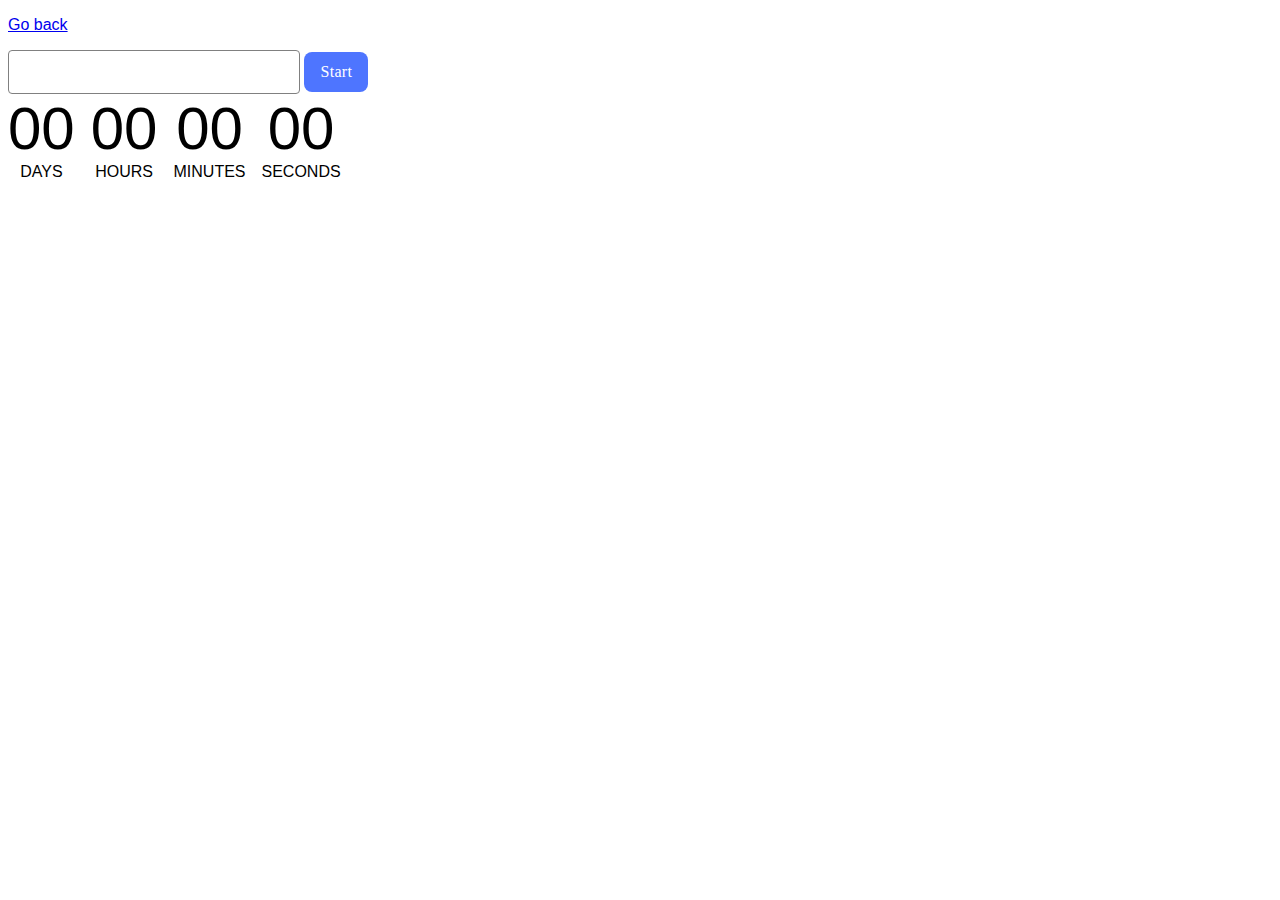
<file: src/1-timer.html>
<!DOCTYPE html>
<html lang="en">
  <head>
    <meta charset="UTF-8" />
    <meta name="viewport" content="width=device-width, initial-scale=1.0" />
    <link rel="stylesheet" href="css/1-timer.css" />
    <title>Timer</title>
  </head>
  <body>
    <p><a href="index.html">Go back</a></p>

    <input type="text" id="datetime-picker" />
    <button type="button" data-start>Start</button>

    <div class="timer">
      <div class="field">
        <span class="value" data-days>00</span>
        <span class="label">DAYS</span>
      </div>
      <div class="field">
        <span class="value" data-hours>00</span>
        <span class="label">HOURS</span>
      </div>
      <div class="field">
        <span class="value" data-minutes>00</span>
        <span class="label">MINUTES</span>
      </div>
      <div class="field">
        <span class="value" data-seconds>00</span>
        <span class="label">SECONDS</span>
      </div>
    </div>

    <script src="./js/1-timer.js" type="module"></script>
  </body>
</html>
</file>
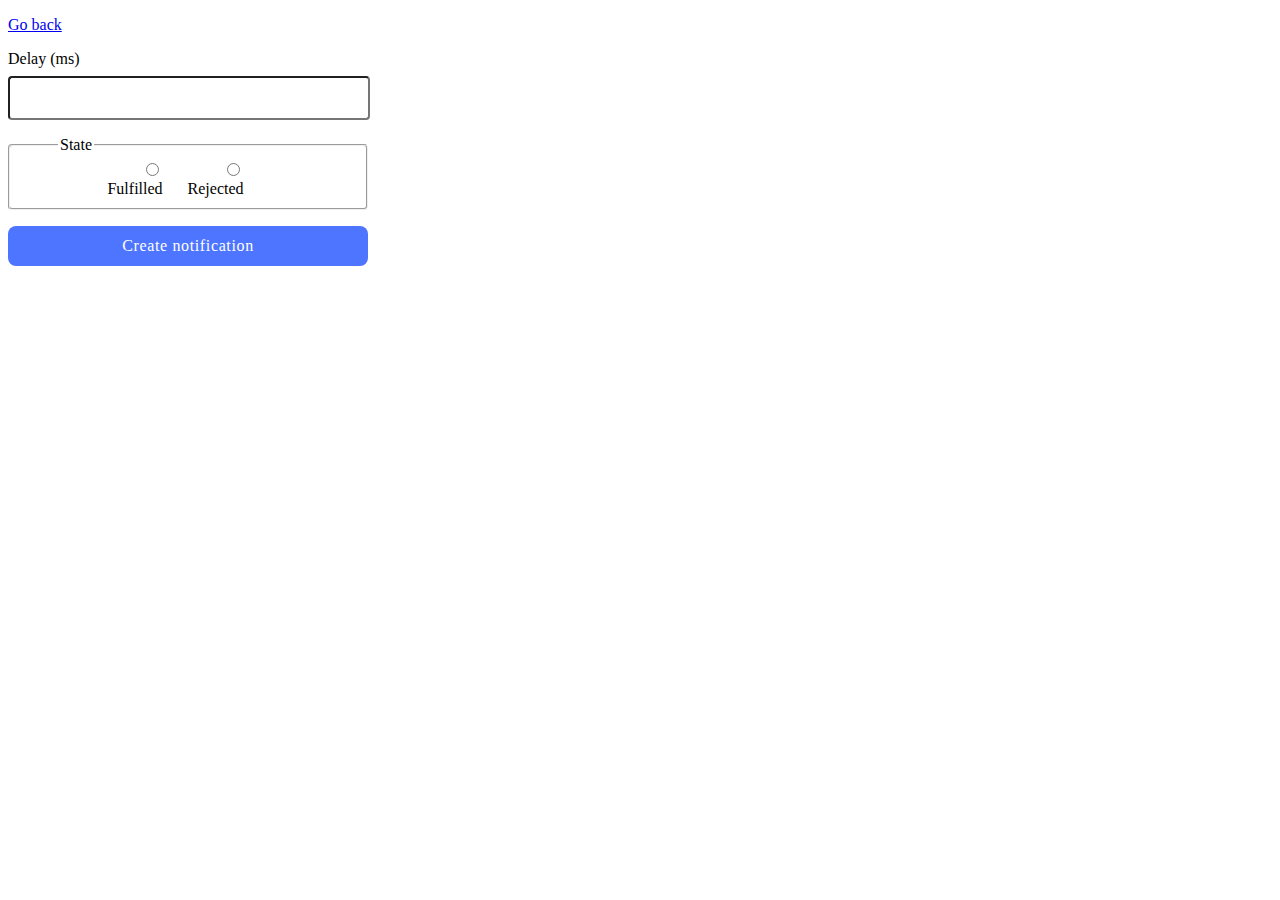
<file: src/2-snackbar.html>
<!DOCTYPE html>
<html lang="en">
  <head>
    <meta charset="UTF-8" />
    <meta name="viewport" content="width=device-width, initial-scale=1.0" />
    <link rel="stylesheet" href="./css/2-snackbar.css" />
    <title>Snackbar</title>
  </head>
  <body>
    <p><a href="index.html">Go back</a></p>

    <form class="form">
      <label>
        Delay (ms)
        <input type="number" name="delay" required />
      </label>

      <fieldset>
        <legend>State</legend>
        <label>
          <input type="radio" name="state" value="fulfilled" required />
          Fulfilled
        </label>
        <label>
          <input type="radio" name="state" value="rejected" required />
          Rejected
        </label>
      </fieldset>

      <button type="submit">Create notification</button>
    </form>

    <script src="./js/2-snackbar.js" type="module"></script>
  </body>
</html>
</file>
<file: src/css/1-timer.css>
body {
  font-family: Arial, Helvetica, sans-serif;
}

.field {
  display: flex;
  flex-direction: column;
  text-align: center;
}

.timer {
  display: flex;
  gap: 16px;
}

.value {
  font-size: 60px;
}

input {
  border-radius: 4px;
  background-color: #fff;
  width: 272px;
  height: 40px;
  border: 1px solid #808080;
  color: #2e2f42;
  font-size: 16px;
  line-height: 1.5;
  letter-spacing: 0.02em;
  padding-left: 16px;
}

input:hover {
  border: 1px solid #000;
}

input:active {
  border: 1px solid #4e75ff;
}

input:disabled {
  border: 1px solid #808080;
}

button {
  display: inline-flex;
  padding: 8px 16px;
  justify-content: center;
  align-items: center;
  gap: 10px;
  border-radius: 8px;
  background-color: #4e75ff;
  color: #fff;
  font-family: Montserrat;
  font-size: 16px;
  font-style: normal;
  font-weight: 500;
  line-height: 1.5;
  letter-spacing: 0.02em;
  border: none;
}
button:hover {
  background-color: #6c8cff;
}

button:disabled {
  color: #989898;
  background-color: #cfcfcf;
}
</file>
<file: src/css/2-snackbar.css>
form {
  margin-top: 16px;
  width: 360px;
  display: flex;
  flex-direction: column;
  gap: 16px;
}

input {
  width: 100%;
  border-radius: 4px;
  stroke-width: 1px;
  stroke: #808080;
  padding: 0;
}

.form > label > input {
  margin-top: 8px;
  padding-left: 16px;
  max-width: 342px;
  height: 40px;
}

.form > label > input:focus {
  border: 1px solid #4e75ff;
}

fieldset {
  margin: 0;
  display: flex;
  flex-direction: row;
  justify-content: center;
  padding-left: 48px;
  padding-right: 48px;
  border-radius: 4px;
  stroke-width: 1px;
  stroke: #808080;
}

button {
  border-radius: 8px;
  padding: 8px 16px;
  width: 360px;
  height: 40px;
  background: #4e75ff;
  font-family: Montserrat;
  font-weight: 500;
  font-size: 16px;
  line-height: 1.5;
  letter-spacing: 0.04em;
  color: #fff;
  border: none;
}

button:hover {
  background: #6c8cff;
}
</file>
